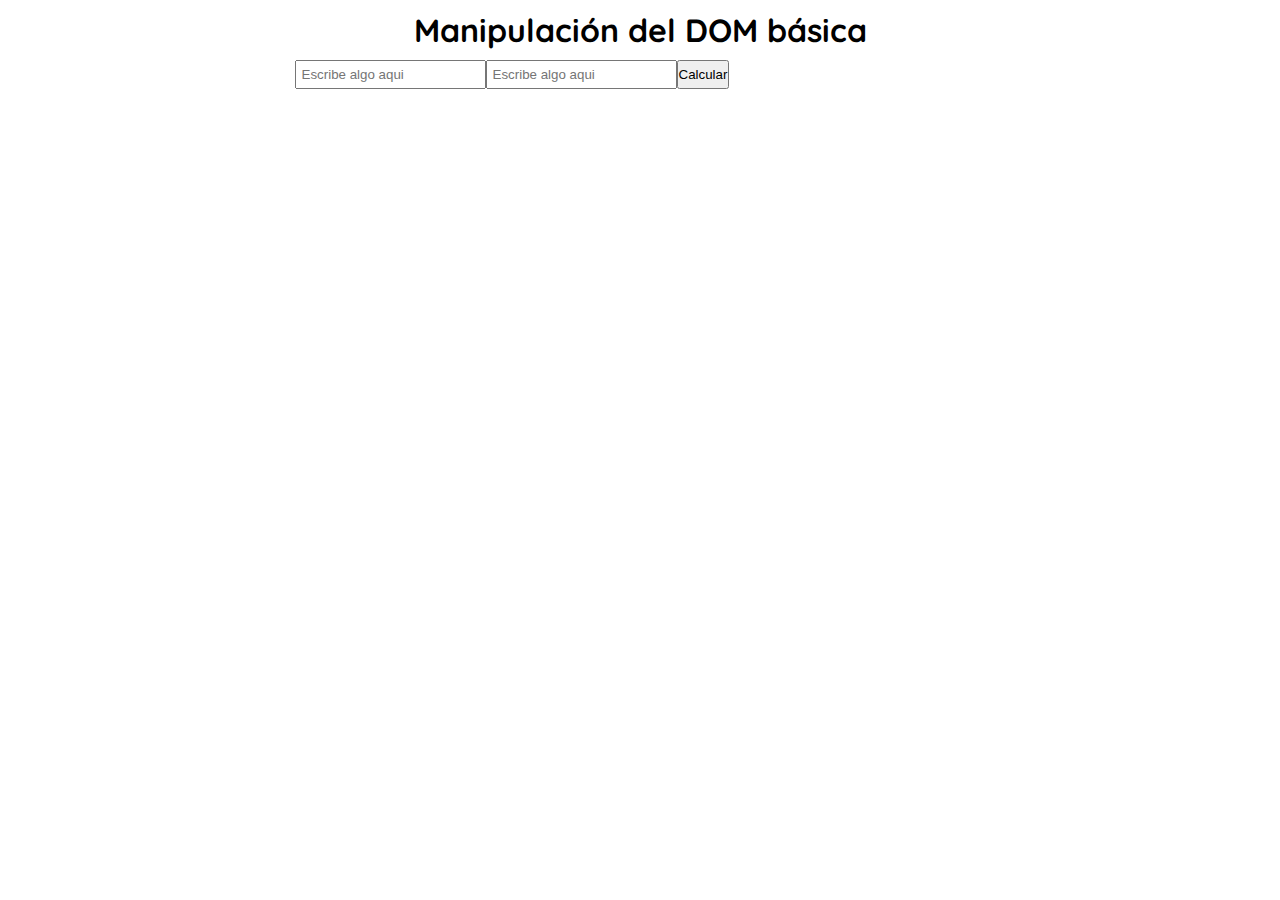
<file: Eventos/index.html>
<!DOCTYPE html>
<html lang="es">
<head>
    <meta charset="UTF-8">
    <meta http-equiv="X-UA-Compatible" content="IE=edge">
    <meta name="viewport" content="width=device-width, initial-scale=1.0">
    <title>Manipulación del DOM básica - Curso práctico de JavaScript</title>
    <link rel="stylesheet" href="./styles.css">
    <link rel="preconnect" href="https://fonts.googleapis.com">
    <link rel="preconnect" href="https://fonts.gstatic.com" crossorigin>
    <link href="https://fonts.googleapis.com/css2?family=Quicksand:wght@300;500;700&display=swap" rel="stylesheet">

    <style>
        .verde {
            color: green;
        }

        .blue {
            color: blue;
        }
    </style>

</head>
<body>
    <h1 class="title">Manipulación del DOM básica</h1>

    <div class="calculadora">
        <input id="calculo1" placeholder="Escribe algo aqui" type="number" class="input">
        <input id="calculo2" placeholder="Escribe algo aqui" type="number" class="input">
        <button id="btnCalcular" onclick="btnOnClick()" class="btn">Calcular</button>

    </div>

    <p id="result"></p>

    
    <script src="./script.js"></script>
    
</body>
</html>
</file>
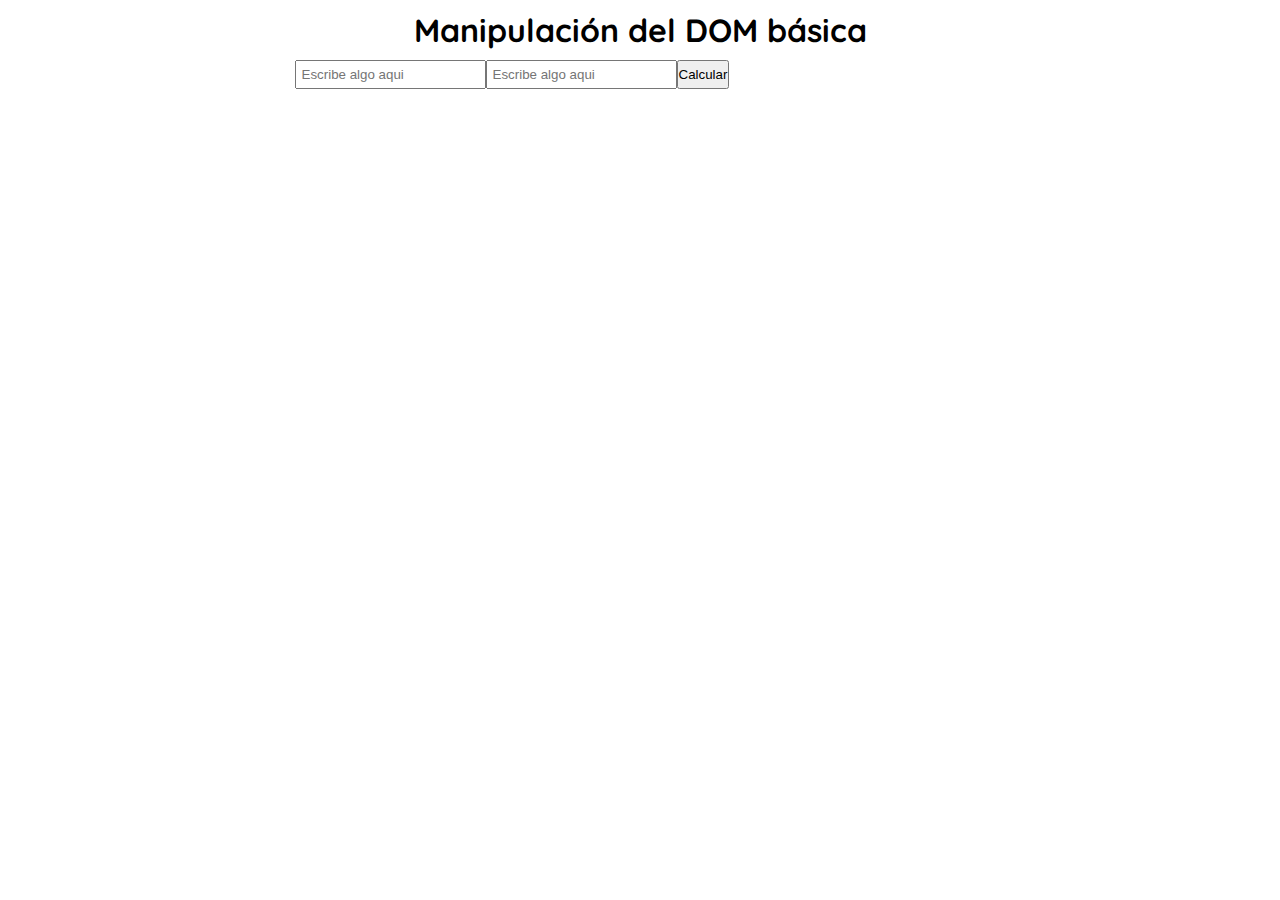
<file: EventosDirectosEnJs/index.html>
<!DOCTYPE html>
<html lang="es">
<head>
    <meta charset="UTF-8">
    <meta http-equiv="X-UA-Compatible" content="IE=edge">
    <meta name="viewport" content="width=device-width, initial-scale=1.0">
    <title>Manipulación del DOM básica - Curso práctico de JavaScript</title>
    <link rel="stylesheet" href="./styles.css">
    <link rel="preconnect" href="https://fonts.googleapis.com">
    <link rel="preconnect" href="https://fonts.gstatic.com" crossorigin>
    <link href="https://fonts.googleapis.com/css2?family=Quicksand:wght@300;500;700&display=swap" rel="stylesheet">

    <style>
        .verde {
            color: green;
        }

        .blue {
            color: blue;
        }
    </style>

</head>
<body>
    <h1 class="title">Manipulación del DOM básica</h1>
<form id="form">
    <div class="calculadora">
        <input id="calculo1" placeholder="Escribe algo aqui" type="number" class="input">
        <input id="calculo2" placeholder="Escribe algo aqui" type="number" class="input">
        <button type="button" id="btnCalcular" class="btn">Calcular</button>

    </div>
</form>
    <p id="result"></p>

    
    <script src="./script.js"></script>
    
</body>
</html>
</file>
<file: Eventos/styles.css>
:root {
    --backgroundColor: #ffffff;
    --letterColor: #000;
    --linksColor: #000;
  }
  
* {
    margin: 0%;
    padding: 0%;
    color: var(--letterColor);
}
  
body {
    background-color: var(--backgroundColor);
    font-family: 'Quicksand', sans-serif;
}
  
ul,
li {
    text-decoration: none;
    list-style: none;
}
  
a {
    text-decoration: none;
    color: var(--linksColor);
}

/*----------------------*/

.title {
    text-align: center;
    padding: 10px;
}

.calculadora {
    display: flex;
    justify-content: center;
    align-content: center;
    width: 80%;
}

.input {
    padding: 5px;
}

#result {
    text-align: center;
}
</file>
<file: EventosDirectosEnJs/styles.css>
:root {
    --backgroundColor: #ffffff;
    --letterColor: #000;
    --linksColor: #000;
  }
  
* {
    margin: 0%;
    padding: 0%;
    color: var(--letterColor);
}
  
body {
    background-color: var(--backgroundColor);
    font-family: 'Quicksand', sans-serif;
}
  
ul,
li {
    text-decoration: none;
    list-style: none;
}
  
a {
    text-decoration: none;
    color: var(--linksColor);
}

/*----------------------*/

.title {
    text-align: center;
    padding: 10px;
}

.calculadora {
    display: flex;
    justify-content: center;
    align-content: center;
    width: 80%;
}

.input {
    padding: 5px;
}

#result {
    text-align: center;
}
</file>
